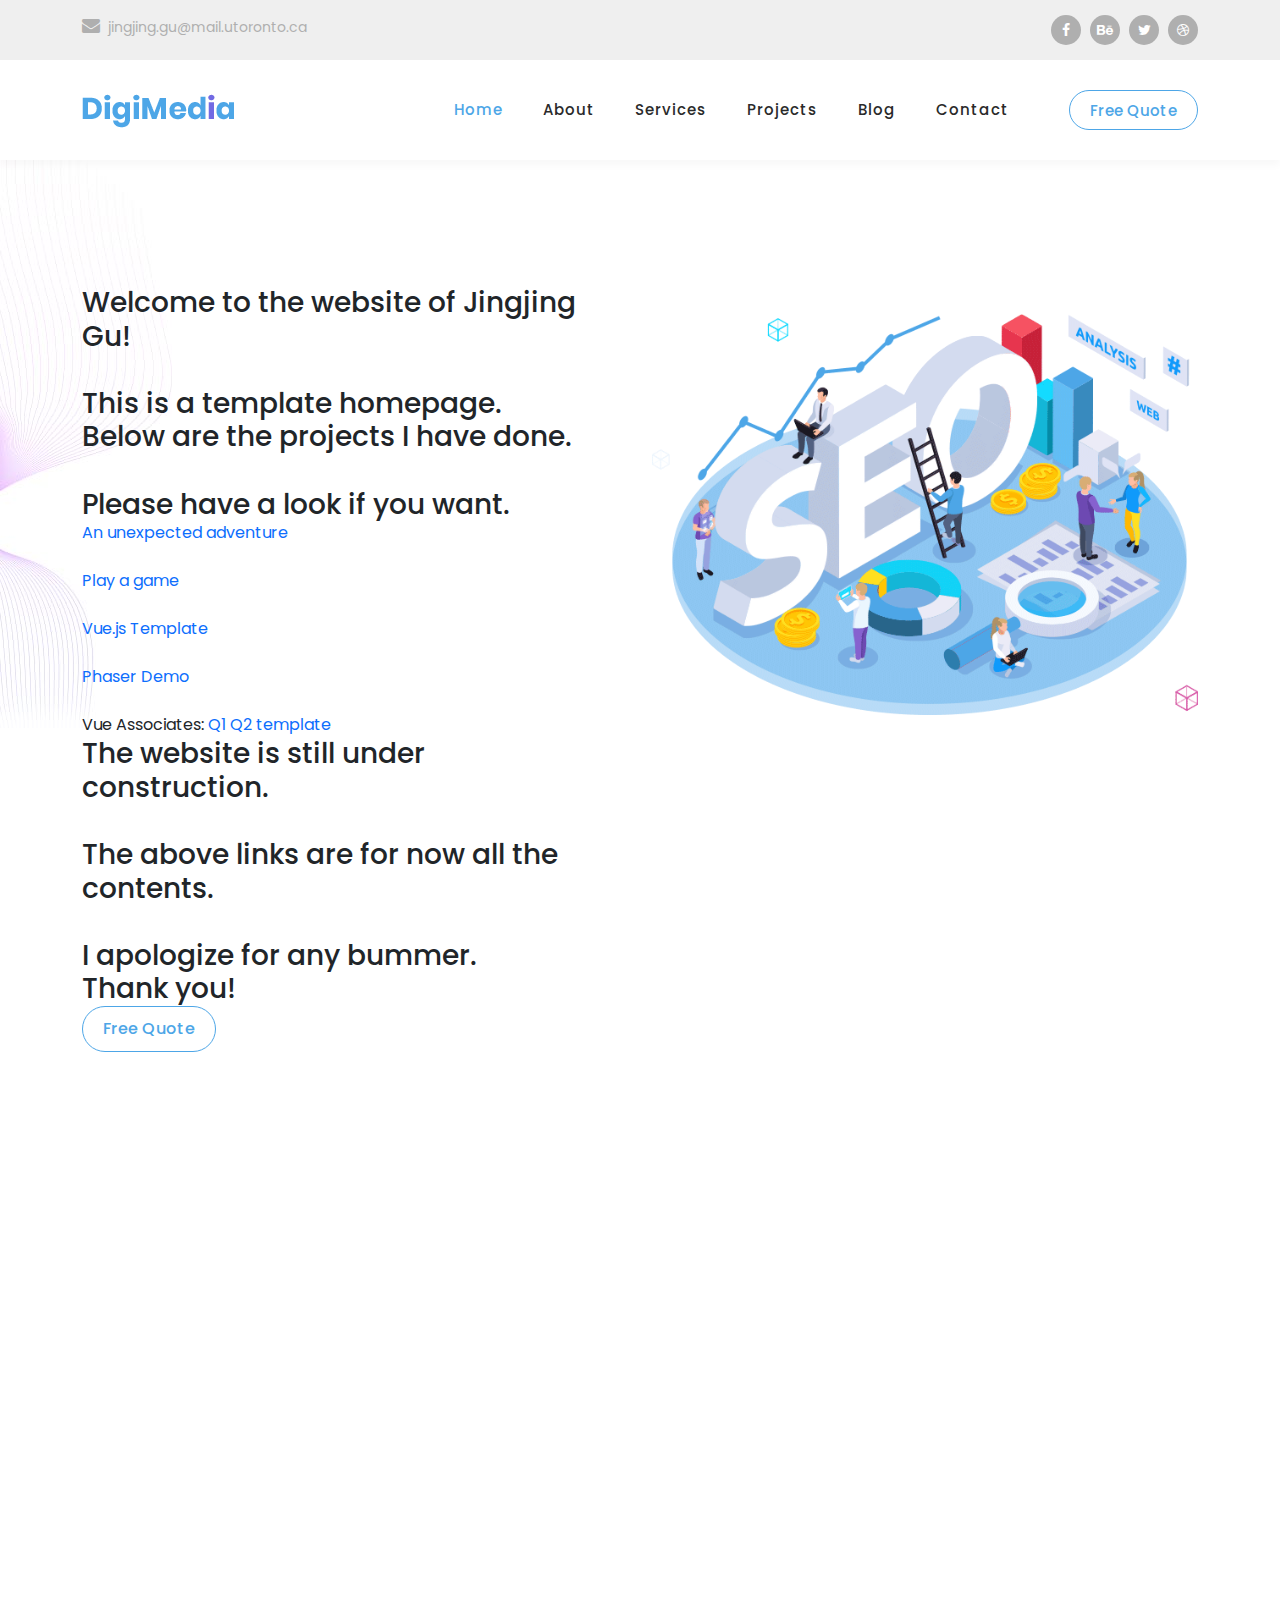
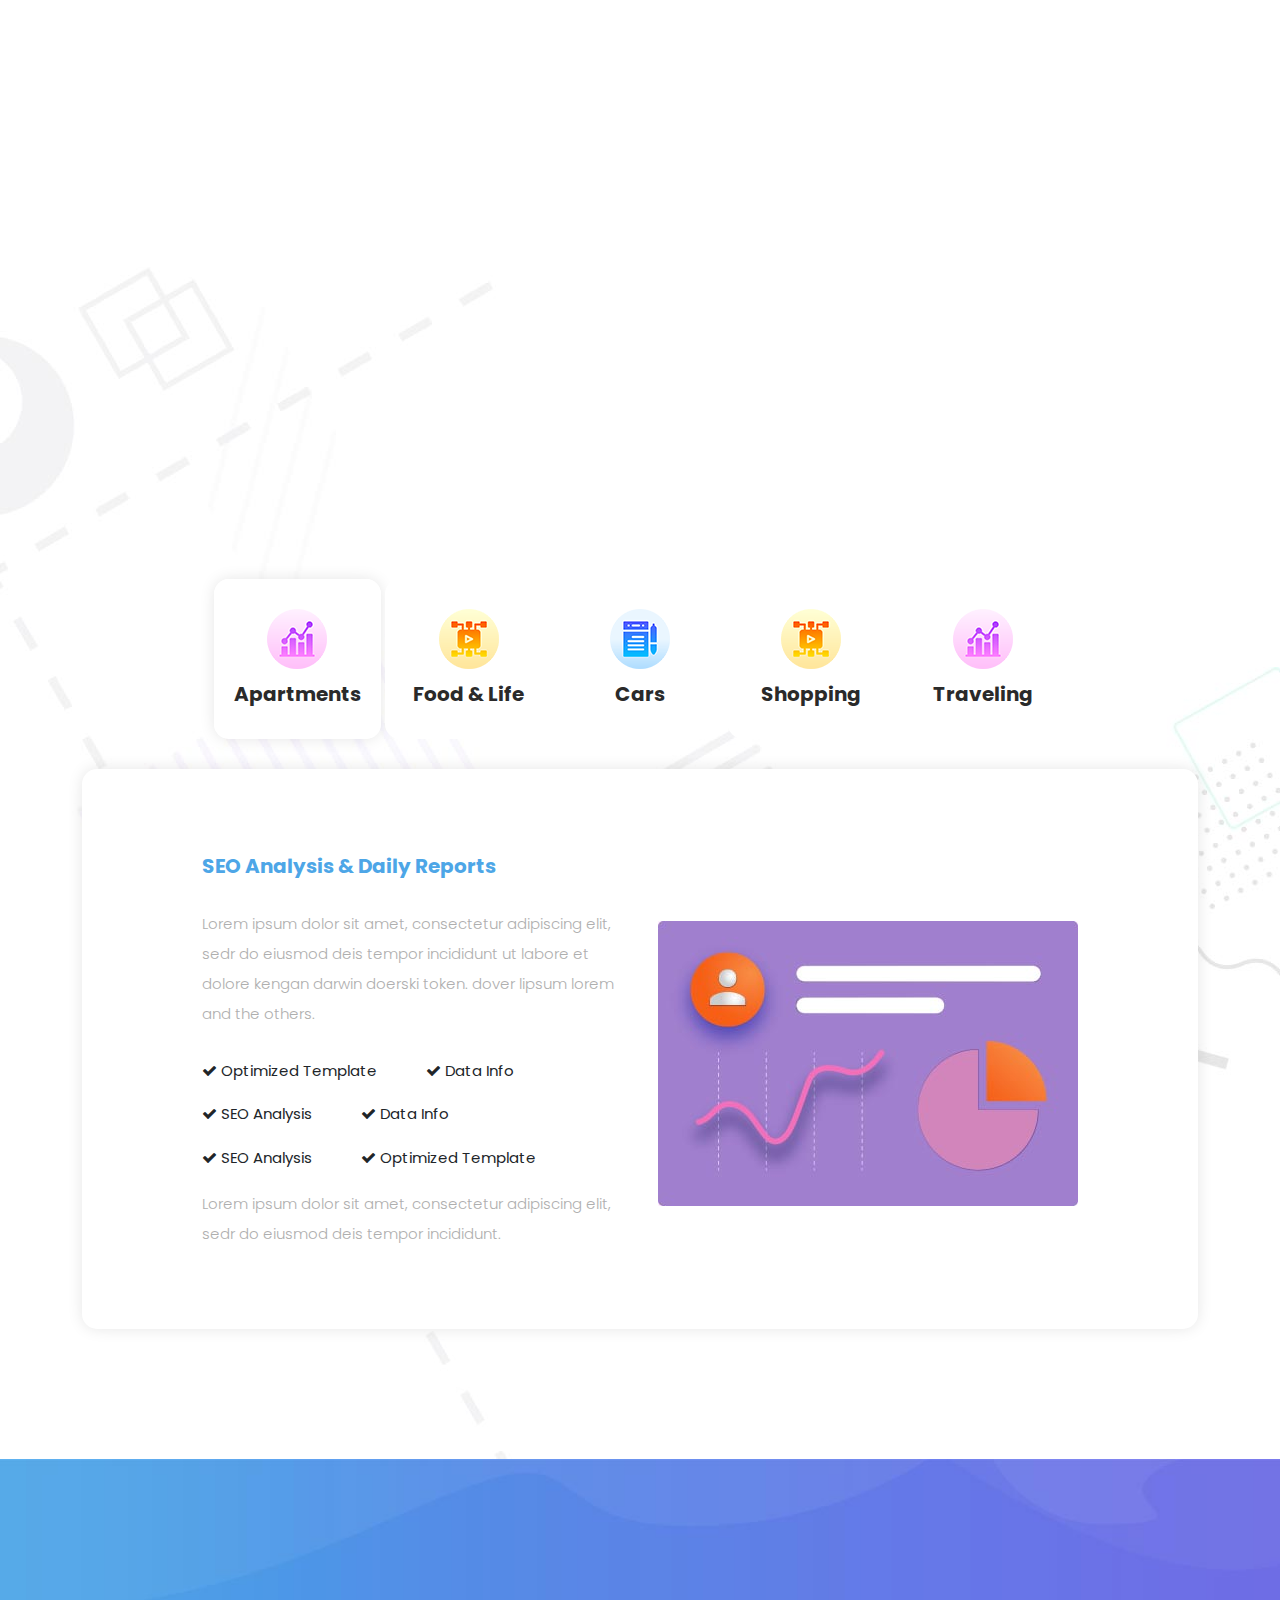
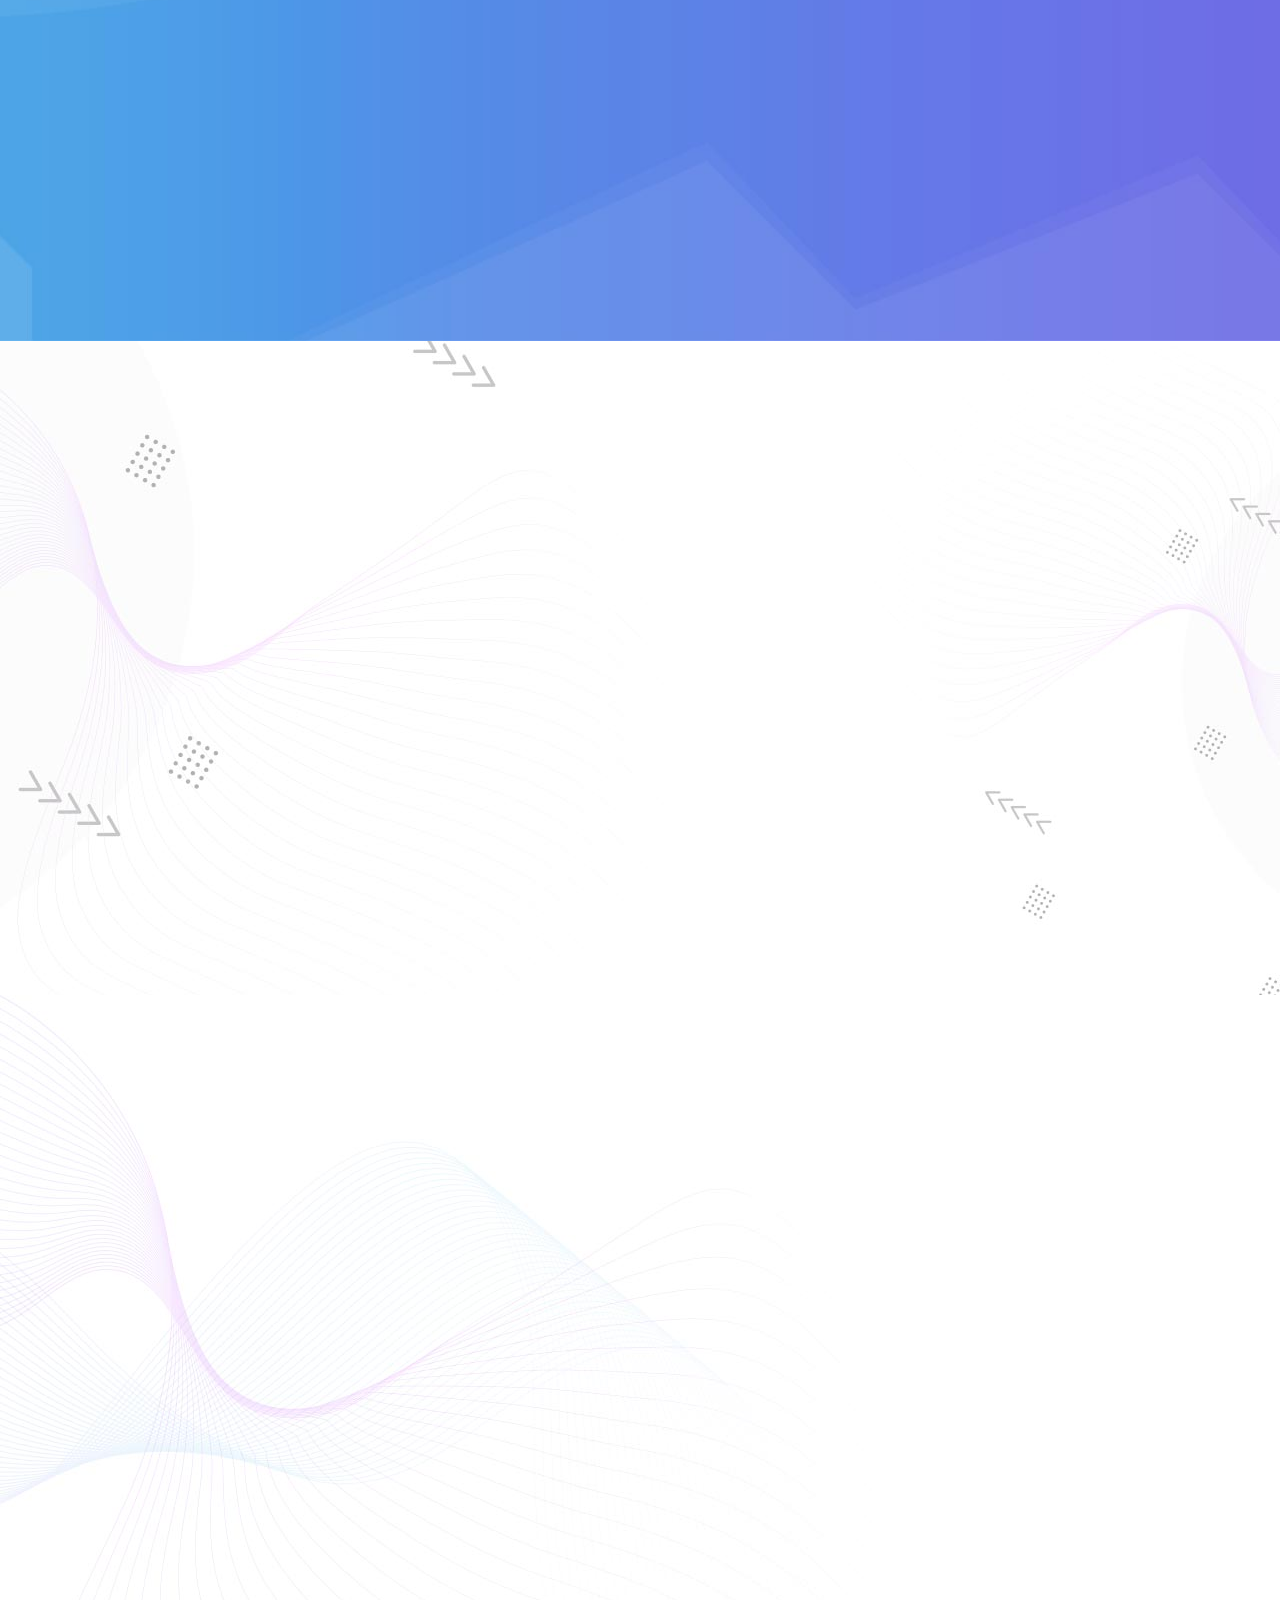
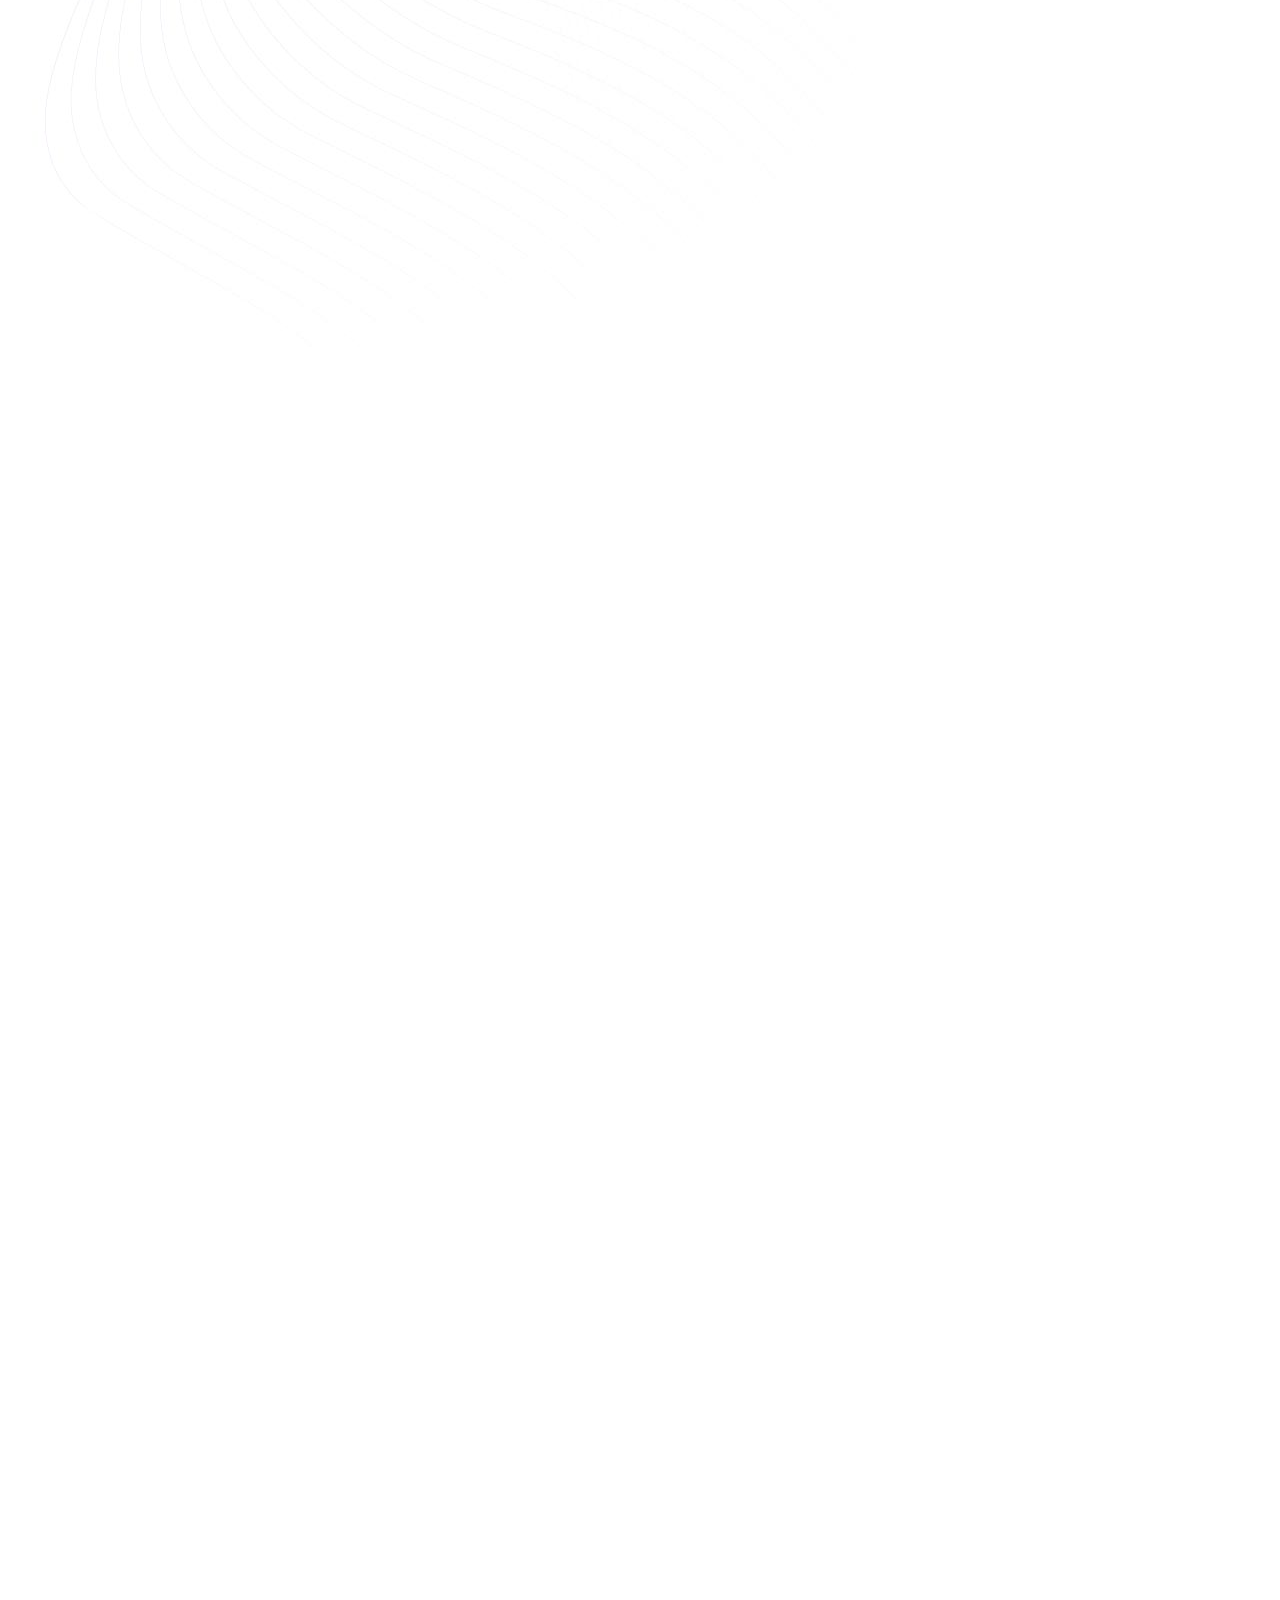
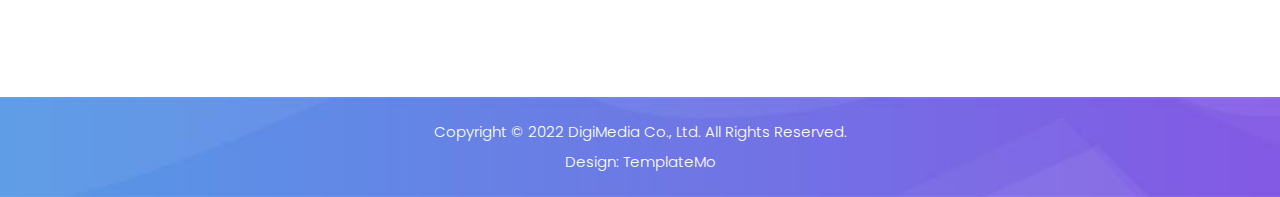
<file: index.html>
<!DOCTYPE html>
<html lang="en">

  <head>

    <meta charset="UTF-8">
    <meta name="viewport" content="width=device-width, initial-scale=1, shrink-to-fit=no">
    <meta name="description" content="">
    <meta name="author" content="">
    <link rel="preconnect" href="https://fonts.googleapis.com">
    <link rel="preconnect" href="https://fonts.gstatic.com" crossorigin>
    <link href="https://fonts.googleapis.com/css2?family=Poppins:wght@100;200;300;400;500;600;700;800;900&display=swap" rel="stylesheet">

    <title>Welcome to the website of Jingjing Gu!</title>

    <!-- Bootstrap core CSS -->
    <link href="vendor/bootstrap/css/bootstrap.min.css" rel="stylesheet">


    <!-- Additional CSS Files -->
    <link rel="stylesheet" href="assets/css/fontawesome.css">
    <link rel="stylesheet" href="assets/css/templatemo-digimedia-v3.css">
    <link rel="stylesheet" href="assets/css/animated.css">
    <link rel="stylesheet" href="assets/css/owl.css">
<!--

TemplateMo 568 DigiMedia

https://templatemo.com/tm-568-digimedia

-->
  </head>

<body>

  <!-- ***** Preloader Start ***** -->
  <div id="js-preloader" class="js-preloader">
    <div class="preloader-inner">
      <span class="dot"></span>
      <div class="dots">
        <span></span>
        <span></span>
        <span></span>
      </div>
    </div>
  </div>
  <!-- ***** Preloader End ***** -->

  <!-- Pre-header Starts -->
  <div class="pre-header">
    <div class="container">
      <div class="row">
        <div class="col-lg-8 col-sm-8 col-7">
          <ul class="info">
            <li><a href="#"><i class="fa fa-envelope"></i>jingjing.gu@mail.utoronto.ca</a></li>
            <!--<li><a href="#"><i class="fa fa-phone"></i>010-020-0340</a></li>-->
          </ul>
        </div>
        <div class="col-lg-4 col-sm-4 col-5">
          <ul class="social-media">
            <li><a href="#"><i class="fa fa-facebook"></i></a></li>
            <li><a href="#"><i class="fa fa-behance"></i></a></li>
            <li><a href="#"><i class="fa fa-twitter"></i></a></li>
            <li><a href="#"><i class="fa fa-dribbble"></i></a></li>
          </ul>
        </div>
      </div>
    </div>
  </div>
  <!-- Pre-header End -->

  <!-- ***** Header Area Start ***** -->
  <header class="header-area header-sticky wow slideInDown" data-wow-duration="0.75s" data-wow-delay="0s">
    <div class="container">
      <div class="row">
        <div class="col-12">
          <nav class="main-nav">
            <!-- ***** Logo Start ***** -->
            <a href="index.html" class="logo">
              <img src="assets/images/logo-v3.png" alt="">
            </a>
            <!-- ***** Logo End ***** -->
            <!-- ***** Menu Start ***** -->
            <ul class="nav">
			<!--<li class="scroll-to-section"><a href="#top" class="active">Home</a></li>
              <li class="scroll-to-section"><a href="#about">About</a></li>
              <li class="scroll-to-section"><a href="#services">Services</a></li>
              <li class="scroll-to-section"><a href="#portfolio">Projects</a></li>
              <li class="scroll-to-section"><a href="#blog">Blog</a></li>
              <li class="scroll-to-section"><a href="#contact">Contact</a></li> 
              <li class="scroll-to-section"><div class="border-first-button"><a href="#contact">Free Quote</a></div></li> -->
              <li class="scroll-to-section"><a href="#" class="active">Home</a></li>
              <li class="scroll-to-section"><a href="#">About</a></li>
              <li class="scroll-to-section"><a href="#">Services</a></li>
              <li class="scroll-to-section"><a href="#">Projects</a></li>
              <li class="scroll-to-section"><a href="#">Blog</a></li>
              <li class="scroll-to-section"><a href="#">Contact</a></li> 
              <li class="scroll-to-section"><div class="border-first-button"><a href="#">Free Quote</a></div></li> 
            </ul>        
            <a class='menu-trigger'>
                <span>Menu</span>
            </a>
            <!-- ***** Menu End ***** -->
          </nav>
        </div>
      </div>
    </div>
  </header>
  <!-- ***** Header Area End ***** -->

  <div class="main-banner wow fadeIn" id="top" data-wow-duration="1s" data-wow-delay="0.5s">
    <div class="container">
      <div class="row">
        <div class="col-lg-12">
          <div class="row">
            <div class="col-lg-6 align-self-center">
              <div class="left-content show-up header-text wow fadeInLeft" data-wow-duration="1s" data-wow-delay="1s">
                <div class="row">
                  <div class="col-lg-12">
					<!--
                    <h6>Digital Media Agency</h6>
                    <h2>We Boost Your Website Traffic</h2>
                    <p>This template is brought to you by TemplateMo website. Feel free to use this for a commercial purpose. You are not allowed to redistribute the template ZIP file on any other template website. Thank you.</p>
					-->
					<h3> Welcome to the website of Jingjing Gu!<br><br> This is a template homepage. </h3>
					<h3> Below are the projects I have done. <br><br>Please have a look if you want. </h3>
					<a href="teaser.html"> An unexpected adventure </a> <br><br>
					<a href="game.html"> Play a game </a> <br><br>
					<a href="assessment.html"> Vue.js Template </a> <br><br>
					<a href="phaser_demo.html"> Phaser Demo</a>
					<br><br> Vue Associates:  <a href="Q1.html">Q1    </a><a href="Q2.html">Q2    </a><a href="template.html">template </a>
					<h3> The website is still under construction. <br><br>The above links are for now all the contents. <br><br>I apologize for any bummer.</h3>
					<h3> Thank you! </h3>
				  </div>
                  <div class="col-lg-12">
                    <div class="border-first-button scroll-to-section">
                      <!--<a href="#contact">Free Quote</a>-->
					  <a href="#">Free Quote</a>
                    </div>
                  </div>
                </div>
              </div>
            </div>
            <div class="col-lg-6">
              <div class="right-image wow fadeInRight" data-wow-duration="1s" data-wow-delay="0.5s">
                <img src="assets/images/slider-dec-v3.png" alt="">
              </div>
            </div>
          </div>
        </div>
      </div>
    </div>
  </div>

  <div id="about" class="about section">
    <div class="container">
      <div class="row">
        <div class="col-lg-12">
          <div class="row">
            <div class="col-lg-6">
              <div class="about-left-image  wow fadeInLeft" data-wow-duration="1s" data-wow-delay="0.5s">
                <img src="assets/images/about-dec-v3.png" alt="">
              </div>
            </div>
            <div class="col-lg-6 align-self-center  wow fadeInRight" data-wow-duration="1s" data-wow-delay="0.5s">
              <div class="about-right-content">
                <div class="section-heading">
                  <h6>About Us</h6>
                  <h4>Who is DigiMedia <em>Agency</em></h4>
                  <div class="line-dec"></div>
                </div>
                <!--<p>We hope this DigiMedia template is useful for your work. You can use this template for any purpose. You may <a rel="nofollow" href="http://paypal.me/templatemo" target="_blank">contribute a little amount</a> via PayPal to <a href="https://templatemo.com/contact" target="_blank">support TemplateMo</a> in creating new templates regularly.</p>
                !-->
				<a href="teaser.html"> An unexpected adventure </a> <br><br>
				<a href="game.html"> Play a game </a> <br><br>
				<a href="assessment.html"> Vue.js Template </a> <br><br>
				<a href="phaser_demo.html"> Phaser Demo</a>

				<div class="row">
                  <div class="col-lg-4 col-sm-4">
                    <div class="skill-item first-skill-item wow fadeIn" data-wow-duration="1s" data-wow-delay="0s">
                      <div class="progress" data-percentage="90">
                        <span class="progress-left">
                          <span class="progress-bar"></span>
                        </span>
                        <span class="progress-right">
                          <span class="progress-bar"></span>
                        </span>
                        <div class="progress-value">
                          <div>
                            90%<br>
                            <span>Coding</span>
                          </div>
                        </div>
                      </div>
                    </div>
                  </div>
                  <div class="col-lg-4 col-sm-4">
                    <div class="skill-item second-skill-item wow fadeIn" data-wow-duration="1s" data-wow-delay="0s">
                      <div class="progress" data-percentage="80">
                        <span class="progress-left">
                          <span class="progress-bar"></span>
                        </span>
                        <span class="progress-right">
                          <span class="progress-bar"></span>
                        </span>
                        <div class="progress-value">
                          <div>
                            80%<br>
                            <span>Photoshop</span>
                          </div>
                        </div>
                      </div>
                    </div>
                  </div>
                  <div class="col-lg-4 col-sm-4">
                    <div class="skill-item third-skill-item wow fadeIn" data-wow-duration="1s" data-wow-delay="0s">
                      <div class="progress" data-percentage="80">
                        <span class="progress-left">
                          <span class="progress-bar"></span>
                        </span>
                        <span class="progress-right">
                          <span class="progress-bar"></span>
                        </span>
                        <div class="progress-value">
                          <div>
                            80%<br>
                            <span>Animation</span>
                          </div>
                        </div>
                      </div>
                    </div>
                  </div>
                </div> 
              </div>
            </div>
          </div>
        </div>
      </div>
    </div>
  </div>

  <div id="services" class="services section">
    <div class="container">
      <div class="row">
        <div class="col-lg-12">
          <div class="section-heading  wow fadeInDown" data-wow-duration="1s" data-wow-delay="0.5s">
            <h6>Our Services</h6>
            <h4>What Our Agency <em>Provides</em></h4>
            <div class="line-dec"></div>
          </div>
        </div>
        <div class="col-lg-12">
          <div class="naccs">
            <div class="grid">
              <div class="row">
                <div class="col-lg-12">
                  <div class="menu">
                    <div class="first-thumb active">
                      <div class="thumb">
                        <span class="icon"><img src="assets/images/service-icon-01.png" alt=""></span>
                        Apartments
                      </div>
                    </div>
                    <div>
                      <div class="thumb">                 
                        <span class="icon"><img src="assets/images/service-icon-02.png" alt=""></span>
                        Food &amp; Life
                      </div>
                    </div>
                    <div>
                      <div class="thumb">                 
                        <span class="icon"><img src="assets/images/service-icon-03.png" alt=""></span>
                        Cars
                      </div>
                    </div>
                    <div>
                      <div class="thumb">                 
                        <span class="icon"><img src="assets/images/service-icon-04.png" alt=""></span>
                        Shopping
                      </div>
                    </div>
                    <div class="last-thumb">
                      <div class="thumb">                 
                        <span class="icon"><img src="assets/images/service-icon-01.png" alt=""></span>
                        Traveling
                      </div>
                    </div>
                  </div>
                </div> 
                <div class="col-lg-12">
                  <ul class="nacc">
                    <li class="active">
                      <div>
                        <div class="thumb">
                          <div class="row">
                            <div class="col-lg-6 align-self-center">
                              <div class="left-text">
                                <h4>SEO Analysis &amp; Daily Reports</h4>
                                <p>Lorem ipsum dolor sit amet, consectetur adipiscing elit, sedr do eiusmod deis tempor incididunt ut labore et dolore kengan darwin doerski token.
                                  dover lipsum lorem and the others.</p>
                                <div class="ticks-list"><span><i class="fa fa-check"></i> Optimized Template</span> <span><i class="fa fa-check"></i> Data Info</span> <span><i class="fa fa-check"></i> SEO Analysis</span>
                                  <span><i class="fa fa-check"></i> Data Info</span> <span><i class="fa fa-check"></i> SEO Analysis</span> <span><i class="fa fa-check"></i> Optimized Template</span></div>
                                <p>Lorem ipsum dolor sit amet, consectetur adipiscing elit, sedr do eiusmod deis tempor incididunt.</p>
                              </div>
                            </div>
                            <div class="col-lg-6 align-self-center">
                              <div class="right-image">
                                <img src="assets/images/services-image.jpg" alt="">
                              </div>
                            </div>
                          </div>
                        </div>
                      </div>
                    </li>
                    <li>
                      <div>
                        <div class="thumb">
                          <div class="row">
                            <div class="col-lg-6 align-self-center">
                              <div class="left-text">
                                <h4>Healthy Food &amp; Life</h4>
                                <p>Lorem ipsum dolor sit amet, consectetur adipiscing elit, sedr do eiusmod deis tempor incididunt ut labore et dolore kengan darwin doerski token.
                                  dover lipsum lorem and the others.</p>
                                <div class="ticks-list"><span><i class="fa fa-check"></i> Optimized Template</span> <span><i class="fa fa-check"></i> Data Info</span> <span><i class="fa fa-check"></i> SEO Analysis</span>
                                  <span><i class="fa fa-check"></i> Data Info</span> <span><i class="fa fa-check"></i> SEO Analysis</span> <span><i class="fa fa-check"></i> Optimized Template</span></div>
                                <p>Lorem ipsum dolor sit amet, consectetur adipiscing elit, sedr do eiusmod deis tempor incididunt.</p>
                              </div>
                            </div>
                            <div class="col-lg-6 align-self-center">
                              <div class="right-image">
                                <img src="assets/images/services-image-02.jpg" alt="">
                              </div>
                            </div>
                          </div>
                        </div>
                      </div>
                    </li>
                    <li>
                      <div>
                        <div class="thumb">
                          <div class="row">
                            <div class="col-lg-6 align-self-center">
                              <div class="left-text">
                                <h4>Car Re-search &amp; Transport</h4>
                                <p>Lorem ipsum dolor sit amet, consectetur adipiscing elit, sedr do eiusmod deis tempor incididunt ut labore et dolore kengan darwin doerski token.
                                  dover lipsum lorem and the others.</p>
                                <div class="ticks-list"><span><i class="fa fa-check"></i> Optimized Template</span> <span><i class="fa fa-check"></i> Data Info</span> <span><i class="fa fa-check"></i> SEO Analysis</span>
                                  <span><i class="fa fa-check"></i> Data Info</span> <span><i class="fa fa-check"></i> SEO Analysis</span> <span><i class="fa fa-check"></i> Optimized Template</span></div>
                                <p>Lorem ipsum dolor sit amet, consectetur adipiscing elit, sedr do eiusmod deis tempor incididunt.</p>
                              </div>
                            </div>
                            <div class="col-lg-6 align-self-center">
                              <div class="right-image">
                                <img src="assets/images/services-image-03.jpg" alt="">
                              </div>
                            </div>
                          </div>
                        </div>
                      </div>
                    </li>
                    <li>
                      <div>
                        <div class="thumb">
                          <div class="row">
                            <div class="col-lg-6 align-self-center">
                              <div class="left-text">
                                <h4>Online Shopping &amp; Tracking ID</h4>
                                <p>Lorem ipsum dolor sit amet, consectetur adipiscing elit, sedr do eiusmod deis tempor incididunt ut labore et dolore kengan darwin doerski token.
                                  dover lipsum lorem and the others.</p>
                                <div class="ticks-list"><span><i class="fa fa-check"></i> Optimized Template</span> <span><i class="fa fa-check"></i> Data Info</span> <span><i class="fa fa-check"></i> SEO Analysis</span>
                                  <span><i class="fa fa-check"></i> Data Info</span> <span><i class="fa fa-check"></i> SEO Analysis</span> <span><i class="fa fa-check"></i> Optimized Template</span></div>
                                <p>Lorem ipsum dolor sit amet, consectetur adipiscing elit, sedr do eiusmod deis tempor incididunt.</p>
                              </div>
                            </div>
                            <div class="col-lg-6 align-self-center">
                              <div class="right-image">
                                <img src="assets/images/services-image-04.jpg" alt="">
                              </div>
                            </div>
                          </div>
                        </div>
                      </div>
                    </li>
                    <li>
                      <div>
                        <div class="thumb">
                          <div class="row">
                            <div class="col-lg-6 align-self-center">
                              <div class="left-text">
                                <h4>Enjoy &amp; Travel</h4>
                                <p>Lorem ipsum dolor sit amet, consectetur adipiscing elit, sedr do eiusmod deis tempor incididunt ut labore et dolore kengan darwin doerski token.
                                  dover lipsum lorem and the others.</p>
                                <div class="ticks-list"><span><i class="fa fa-check"></i> Optimized Template</span> <span><i class="fa fa-check"></i> Data Info</span> <span><i class="fa fa-check"></i> SEO Analysis</span>
                                  <span><i class="fa fa-check"></i> Data Info</span> <span><i class="fa fa-check"></i> SEO Analysis</span> <span><i class="fa fa-check"></i> Optimized Template</span></div>
                                <p>Lorem ipsum dolor sit amet, consectetur adipiscing elit, sedr do eiusmod deis tempor incididunt.</p>
                              </div>
                            </div>
                            <div class="col-lg-6 align-self-center">
                              <div class="right-image">
                                <img src="assets/images/services-image.jpg" alt="">
                              </div>
                            </div>
                          </div>
                        </div>
                      </div>
                    </li>
                  </ul>
                </div>          
              </div>
            </div>
          </div>
        </div>
      </div>
    </div>
  </div>

  
  <div id="free-quote" class="free-quote">
    <div class="container">
      <div class="row">
        <div class="col-lg-4 offset-lg-4">
          <div class="section-heading  wow fadeIn" data-wow-duration="1s" data-wow-delay="0.3s">
            <h6>Get Your Free Quote</h6>
            <h4>Grow With Us Now</h4>
            <div class="line-dec"></div>
          </div>
        </div>
        <div class="col-lg-8 offset-lg-2  wow fadeIn" data-wow-duration="1s" data-wow-delay="0.8s">
          <form id="search" action="#" method="GET">
            <div class="row">
              <div class="col-lg-4 col-sm-4">
                <fieldset>
                  <input type="web" name="web" class="website" placeholder="Your website URL..." autocomplete="on" required>
                </fieldset>
              </div>
              <div class="col-lg-4 col-sm-4">
                <fieldset>
                  <input type="address" name="address" class="email" placeholder="Email Address..." autocomplete="on" required>
                </fieldset>
              </div>
              <div class="col-lg-4 col-sm-4">
                <fieldset>
                  <button type="submit" class="main-button">Get Quote Now</button>
                </fieldset>
              </div>
            </div>
          </form>
        </div>
      </div>
    </div>
  </div>


  <div id="portfolio" class="our-portfolio section">
    <div class="container">
      <div class="row">
        <div class="col-lg-5">
          <div class="section-heading wow fadeInLeft" data-wow-duration="1s" data-wow-delay="0.3s">
            <h6>Our Portofolio</h6>
            <h4>See Our Recent <em>Projects</em></h4>
            <div class="line-dec"></div>
          </div>
        </div>
      </div>
    </div>
    <div class="container-fluid wow fadeIn" data-wow-duration="1s" data-wow-delay="0.7s">
      <div class="row">
        <div class="col-lg-12">
          <div class="loop owl-carousel">
            <div class="item">
              <a href="#">
                <div class="portfolio-item">
                <div class="thumb">
                  <img src="assets/images/portfolio-01.jpg" alt="">
                </div>
                <div class="down-content">
                  <h4>Website Builder</h4>
                  <span>Marketing</span>
                </div>
              </div>
              </a>  
            </div>
            <div class="item">
              <a href="#">
                <div class="portfolio-item">
                <div class="thumb">
                  <img src="assets/images/portfolio-01.jpg" alt="">
                </div>
                <div class="down-content">
                  <h4>Website Builder</h4>
                  <span>Marketing</span>
                </div>
              </div>
              </a>  
            </div>
            <div class="item">
              <a href="#">
                <div class="portfolio-item">
                <div class="thumb">
                  <img src="assets/images/portfolio-02.jpg" alt="">
                </div>
                <div class="down-content">
                  <h4>Website Builder</h4>
                  <span>Marketing</span>
                </div>
              </div>
              </a>  
            </div>
            <div class="item">
              <a href="#">
                <div class="portfolio-item">
                <div class="thumb">
                  <img src="assets/images/portfolio-03.jpg" alt="">
                </div>
                <div class="down-content">
                  <h4>Website Builder</h4>
                  <span>Marketing</span>
                </div>
              </div>
              </a>  
            </div>
            <div class="item">
              <a href="#">
                <div class="portfolio-item">
                <div class="thumb">
                  <img src="assets/images/portfolio-04.jpg" alt="">
                </div>
                <div class="down-content">
                  <h4>Website Builder</h4>
                  <span>Marketing</span>
                </div>
              </div>
              </a>  
            </div>
          </div>
        </div>
      </div>
    </div>
  </div>
  
  <div id="blog" class="blog">
    <div class="container">
      <div class="row">
        <div class="col-lg-4 offset-lg-4  wow fadeInDown" data-wow-duration="1s" data-wow-delay="0.3s">
          <div class="section-heading">
            <h6>Recent News</h6>
            <h4>Check Our Blog <em>Posts</em></h4>
            <div class="line-dec"></div>
          </div>
        </div>
        <div class="col-lg-6 show-up wow fadeInUp" data-wow-duration="1s" data-wow-delay="0.3s">
          <div class="blog-post">
            <div class="thumb">
              <a href="#"><img src="assets/images/blog-post-01.jpg" alt=""></a>
            </div>
            <div class="down-content">
              <span class="category">SEO Analysis</span>
              <span class="date">03 August 2021</span>
              <a href="#"><h4>Lorem Ipsum Dolor Sit Amet, Consectetur Adelore
                Eiusmod Tempor Incididunt</h4></a>
              <p>Lorem ipsum dolor sit amet, consectetur adipiscing elit, sed doers itii eiumod deis tempor incididunt ut labore.</p>
              <span class="author"><img src="assets/images/author-post.jpg" alt="">By: Andrea Mentuzi</span>
              <div class="border-first-button"><a href="#">Discover More</a></div>
            </div>
          </div>
        </div>
        <div class="col-lg-6 wow fadeInUp" data-wow-duration="1s" data-wow-delay="0.3s">
          <div class="blog-posts">
            <div class="row">
              <div class="col-lg-12">
                <div class="post-item">
                  <div class="thumb">
                    <a href="#"><img src="assets/images/blog-post-02.jpg" alt=""></a>
                  </div>
                  <div class="right-content">
                    <span class="category">SEO Analysis</span>
                    <span class="date">24 September 2021</span>
                    <a href="#"><h4>Lorem Ipsum Dolor Sit Amei Eiusmod Tempor</h4></a>
                    <p>Lorem ipsum dolor sit amet, cocteturi adipiscing eliterski.</p>
                  </div>
                </div>
              </div>
              <div class="col-lg-12">
                <div class="post-item">
                  <div class="thumb">
                    <a href="#"><img src="assets/images/blog-post-03.jpg" alt=""></a>
                  </div>
                  <div class="right-content">
                    <span class="category">SEO Analysis</span>
                    <span class="date">24 September 2021</span>
                    <a href="#"><h4>Lorem Ipsum Dolor Sit Amei Eiusmod Tempor</h4></a>
                    <p>Lorem ipsum dolor sit amet, cocteturi adipiscing eliterski.</p>
                  </div>
                </div>
              </div>
              <div class="col-lg-12">
                <div class="post-item last-post-item">
                  <div class="thumb">
                    <a href="#"><img src="assets/images/blog-post-04.jpg" alt=""></a>
                  </div>
                  <div class="right-content">
                    <span class="category">SEO Analysis</span>
                    <span class="date">24 September 2021</span>
                    <a href="#"><h4>Lorem Ipsum Dolor Sit Amei Eiusmod Tempor</h4></a>
                    <p>Lorem ipsum dolor sit amet, cocteturi adipiscing eliterski.</p>
                  </div>
                </div>
              </div>
            </div>
          </div>
        </div>
      </div>
    </div>
  </div>  

  <div id="contact" class="contact-us section">
    <div class="container">
      <div class="row">
        <div class="col-lg-6 offset-lg-3">
          <div class="section-heading wow fadeIn" data-wow-duration="1s" data-wow-delay="0.5s">
            <h6>Contact Us</h6>
            <h4>Get In Touch With Us <em>Now</em></h4>
            <div class="line-dec"></div>
          </div>
        </div>
        <div class="col-lg-12 wow fadeInUp" data-wow-duration="0.5s" data-wow-delay="0.25s">
          <form id="contact" action="" method="post">
            <div class="row">
              <div class="col-lg-12">
                <div class="contact-dec">
                  <img src="assets/images/contact-dec-v3.png" alt="">
                </div>
              </div>
              <div class="col-lg-5">
                <div id="map">
                  <iframe src="https://maps.google.com/maps?q=Av.+L%C3%BAcio+Costa,+Rio+de+Janeiro+-+RJ,+Brazil&t=&z=13&ie=UTF8&iwloc=&output=embed" width="100%" height="636px" frameborder="0" style="border:0" allowfullscreen></iframe>
                </div>
              </div>
              <div class="col-lg-7">
                <div class="fill-form">
                  <div class="row">
                    <div class="col-lg-4">
                      <div class="info-post">
                        <div class="icon">
                          <img src="assets/images/phone-icon.png" alt="">
                          <a href="#">010-020-0340</a>
                        </div>
                      </div>
                    </div>
                    <div class="col-lg-4">
                      <div class="info-post">
                        <div class="icon">
                          <img src="assets/images/email-icon.png" alt="">
                          <a href="#">our@email.com</a>
                        </div>
                      </div>
                    </div>
                    <div class="col-lg-4">
                      <div class="info-post">
                        <div class="icon">
                          <img src="assets/images/location-icon.png" alt="">
                          <a href="#">123 Rio de Janeiro</a>
                        </div>
                      </div>
                    </div>
                    <div class="col-lg-6">
                      <fieldset>
                        <input type="name" name="name" id="name" placeholder="Name" autocomplete="on" required>
                      </fieldset>
                      <fieldset>
                        <input type="text" name="email" id="email" pattern="[^ @]*@[^ @]*" placeholder="Your Email" required="">
                      </fieldset>
                      <fieldset>
                        <input type="subject" name="subject" id="subject" placeholder="Subject" autocomplete="on">
                      </fieldset>
                    </div>
                    <div class="col-lg-6">
                      <fieldset>
                        <textarea name="message" type="text" class="form-control" id="message" placeholder="Message" required=""></textarea>  
                      </fieldset>
                    </div>
                    <div class="col-lg-12">
                      <fieldset>
                        <button type="submit" id="form-submit" class="main-button ">Send Message Now</button>
                      </fieldset>
                    </div>
                  </div>
                </div>
              </div>
            </div>
          </form>
        </div>
      </div>
    </div>
  </div>

  <footer>
    <div class="container">
      <div class="row">
        <div class="col-lg-12">
          <p>Copyright © 2022 DigiMedia Co., Ltd. All Rights Reserved. 
          <br>Design: <a href="https://templatemo.com" target="_parent" title="free css templates">TemplateMo</a></p>
        </div>
      </div>
    </div>
  </footer>


  <!-- Scripts -->
  <script src="vendor/jquery/jquery.min.js"></script>
  <script src="vendor/bootstrap/js/bootstrap.bundle.min.js"></script>
  <script src="assets/js/owl-carousel.js"></script>
  <script src="assets/js/animation.js"></script>
  <script src="assets/js/imagesloaded.js"></script>
  <script src="assets/js/custom.js"></script>

</body>
</html>
</file>
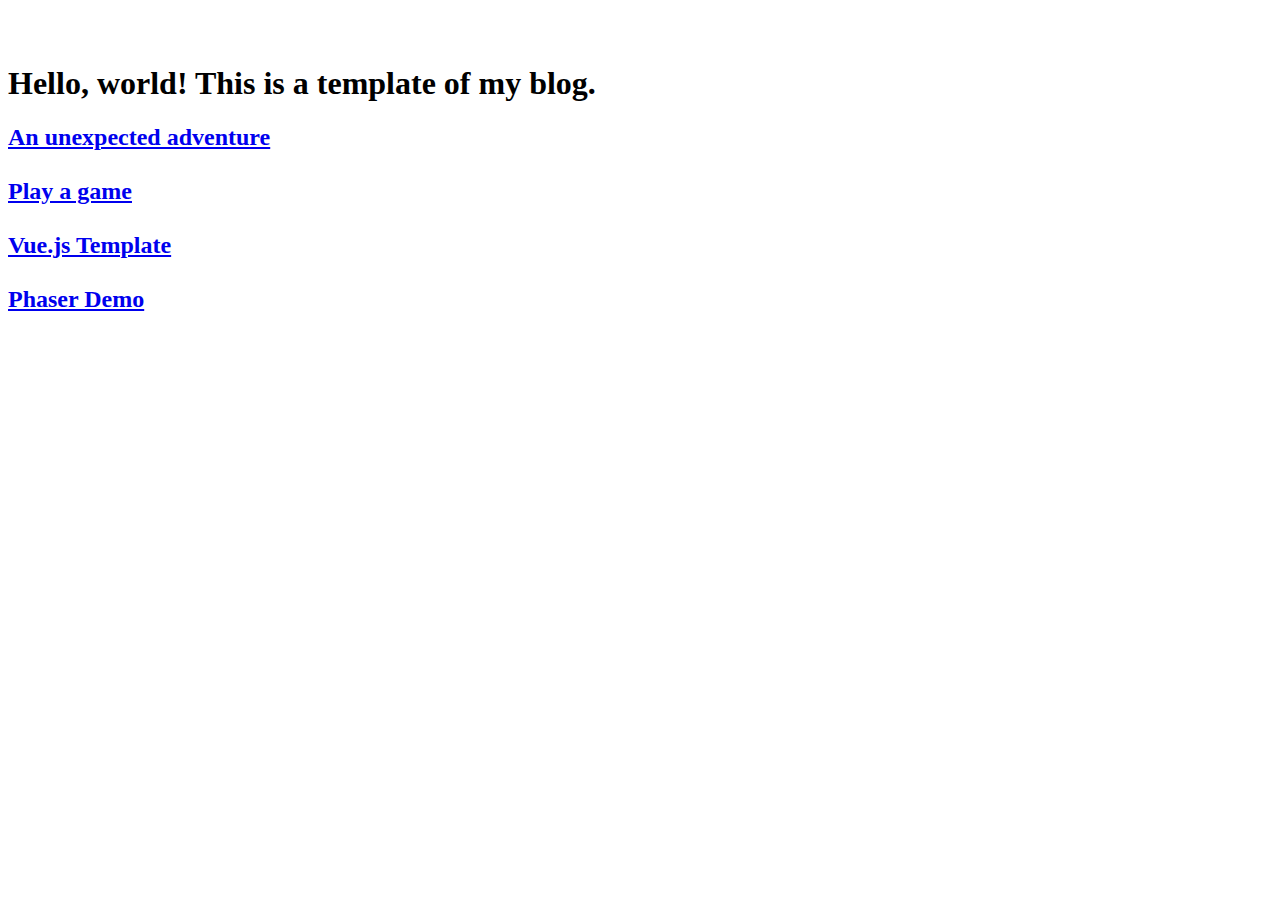
<file: index_text.html>
<html>

<head>

</head>

<body>

<br>
<br>
<h1>
Hello, world! This is a template of my blog.
</h1>
<h2>
<a href="teaser.html"> An unexpected adventure </a> <br><br>
<a href="game.html"> Play a game </a> <br><br>
<a href="assessment.html"> Vue.js Template </a> <br><br>
<a href="phaser_demo.html"> Phaser Demo</a>

</h2>


<br>


</body>

</html>
</file>
<file: assets/css/templatemo-digimedia-v3.css>
/*

TemplateMo 568 DigiMedia

https://templatemo.com/tm-568-digimedia

*/

/* ---------------------------------------------
Table of contents
------------------------------------------------
01. font & reset css
02. reset
03. global styles
04. header
05. banner
06. features
07. testimonials
08. contact
09. footer
10. preloader
11. search
12. portfolio

--------------------------------------------- */
/* 
---------------------------------------------
font & reset css
--------------------------------------------- 
*/
/* 
---------------------------------------------
reset
--------------------------------------------- 
*/
html, body, div, span, applet, object, iframe, h1, h2, h3, h4, h5, h6, p, blockquote, div
pre, a, abbr, acronym, address, big, cite, code, del, dfn, em, font, img, ins, kbd, q,
s, samp, small, strike, strong, sub, sup, tt, var, b, u, i, center, dl, dt, dd, ol, ul, li,
figure, header, nav, section, article, aside, footer, figcaption {
  margin: 0;
  padding: 0;
  border: 0;
  outline: 0;
}

/* clear fix */
.grid:after {
  content: '';
  display: block;
  clear: both;
}

/* ---- .grid-item ---- */

.grid-sizer,
.grid-item {
  width: 50%;
}

.grid-item {
  float: left;
}

.grid-item img {
  display: block;
  max-width: 100%;
}

.clearfix:after {
  content: ".";
  display: block;
  clear: both;
  visibility: hidden;
  line-height: 0;
  height: 0;
}

.clearfix {
  display: inline-block;
}

html[xmlns] .clearfix {
  display: block;
}

* html .clearfix {
  height: 1%;
}

ul, li {
  padding: 0;
  margin: 0;
  list-style: none;
}

header, nav, section, article, aside, footer, hgroup {
  display: block;
}

* {
  box-sizing: border-box;
}

html, body {
  font-family: 'Poppins', sans-serif;
  font-weight: 400;
  background-color: #fff;
  -ms-text-size-adjust: 100%;
  -webkit-font-smoothing: antialiased;
  -moz-osx-font-smoothing: grayscale;
}

a {
  text-decoration: none !important;
}

h1, h2, h3, h4, h5, h6 {
  margin-top: 0px;
  margin-bottom: 0px;
}

ul {
  margin-bottom: 0px;
}

p {
  font-size: 15px;
  line-height: 30px;
  font-weight: 300;
  color: #afafaf;
}

img {
  width: 100%;
  overflow: hidden;
}

/* 
---------------------------------------------
global styles
--------------------------------------------- 
*/
html,
body {
  background: #fff;
  font-family: 'Poppins', sans-serif;
}

::selection {
  background: #4da6e7;
  color: #fff !important;
}

::-moz-selection {
  background: #4da6e7;
  color: #fff !important;
}

@media (max-width: 991px) {
  html, body {
    overflow-x: hidden;
  }
  .mobile-top-fix {
    margin-top: 30px;
    margin-bottom: 0px;
  }
  .mobile-bottom-fix {
    margin-bottom: 30px;
  }
  .mobile-bottom-fix-big {
    margin-bottom: 60px;
  }
}

.page-section {
  margin-top: 120px;
}

.section-heading {
  position: relative;
  z-index: 2;
}

.section-heading h6 {
  font-size: 15px;
  font-weight: 700;
  color: #4da6e7;
  text-transform: uppercase;
  margin-bottom: 15px;
}

.section-heading h4 {
  color: #2a2a2a;
  font-size: 35px;
  font-weight: 700;
  text-transform: capitalize;
  margin-bottom: 25px;
}

.section-heading h4 em {
  font-style: normal;
  color: #4da6e7;
}

.section-heading .line-dec {
  width: 50px;
  height: 2px;
  background-color: #4da6e7;
}

.border-first-button a {
  display: inline-block !important;
  padding: 10px 20px !important;
  color: #4da6e7 !important;
  border: 1px solid #4da6e7 !important;
  border-radius: 23px;
  font-weight: 500 !important;
  letter-spacing: 0.3px !important;
  transition: all .5s;
}

.border-first-button a:hover {
  background-color: #4da6e7;
  color: #fff !important;
}



/* 
---------------------------------------------
header
--------------------------------------------- 
*/

.pre-header {
  background-color: #efefef;
  height: 60px;
  padding: 15px 0px;
}

.pre-header ul li {
  display: inline-block;
}

.pre-header ul.info li {
  margin-right: 45px;
}

.pre-header ul.info li a {
  color: #afafaf;
  font-size: 14px;
  transition: all .3s;
}

.pre-header ul.info li a:hover {
  color: #4da6e7;
}

.pre-header ul.info li a i {
  font-size: 18px;
  margin-right: 8px;
}

.pre-header ul.social-media {
  text-align: right;
}

.pre-header ul.social-media li {
  margin-left: 5px;
}

.pre-header ul.social-media li a {
  background-color: #afafaf;
  color: #fff;
  display: inline-block;
  width: 30px;
  height: 30px;
  line-height: 30px;
  text-align: center;
  border-radius: 50%;
  font-size: 14px;
  transition: all .3s;
}

.pre-header ul.social-media li a:hover {
  background-color: #4da6e7;
}

.background-header {
  background-color: #fff!important;
  height: 80px!important;
  position: fixed!important;
  top: 0px;
  left: 0px;
  right: 0px;
  box-shadow: 0px 5px 8px rgba(0,0,0,0.03);
}

.background-header .logo,
.background-header .main-nav .nav li a {
  color: #fff;
}

.background-header .main-nav .nav li:hover a {
  color: #4da6e7;
}

.background-header .nav li a.active {
  position: relative;
  color: #fff;
}

.background-header .nav li a.active:after {
  position: absolute;
  width: 100%;
  height: 1px;
  background-color: #4da6e7;
  content: '';
  left: 50%;
  bottom: -20px;
  transform: translateX(-50%);
}

.background-header .nav li:last-child a.active:after {
  background-color: transparent;
}

.header-area {
  background-color: #fff;
  box-shadow: 0px 5px 8px rgba(0,0,0,0.03);
  position: absolute;
  left: 0px;
  right: 0px;
  z-index: 100;
  height: 100px;
  -webkit-transition: all .5s ease 0s;
  -moz-transition: all .5s ease 0s;
  -o-transition: all .5s ease 0s;
  transition: all .5s ease 0s;
}

.header-area .main-nav {
  min-height: 80px;
  background: transparent;
}

.header-area .main-nav .logo {
  float: left;
  -webkit-transition: all 0.3s ease 0s;
  -moz-transition: all 0.3s ease 0s;
  -o-transition: all 0.3s ease 0s;
  transition: all 0.3s ease 0s;
}

.header-area .main-nav .logo {
    line-height: 100px;
    float: left;
    -webkit-transition: all 0.3s ease 0s;
    -moz-transition: all 0.3s ease 0s;
    -o-transition: all 0.3s ease 0s;
    transition: all 0.3s ease 0s;
}

.background-header .main-nav .logo {
  line-height: 80px;
}

.background-header .main-nav .nav {
  margin-top: 20px !important;
}

.header-area .main-nav .nav {
  float: right;
  margin-top: 30px;
  margin-right: 0px;
  background-color: transparent;
  -webkit-transition: all 0.3s ease 0s;
  -moz-transition: all 0.3s ease 0s;
  -o-transition: all 0.3s ease 0s;
  transition: all 0.3s ease 0s;
  position: relative;
  z-index: 999;
}

.header-area .main-nav .nav li {
  padding-left: 20px;
  padding-right: 20px;
}

.header-area .main-nav .nav li:last-child {
  padding-right: 0px;
  padding-left: 40px;
}

.header-area .main-nav .nav li:last-child a ,
.background-header .main-nav .nav li:last-child a {
  padding: 0px 20px !important;
  font-weight: 400;
}

.header-area .main-nav .nav li:last-child a:hover ,
.background-header .main-nav .nav li:last-child a:hover {
  color: #fff !important;
}

.header-area .main-nav .nav li a {
  display: block;
  font-weight: 500;
  font-size: 15px;
  color: #2a2a2a;
  text-transform: capitalize;
  -webkit-transition: all 0.3s ease 0s;
  -moz-transition: all 0.3s ease 0s;
  -o-transition: all 0.3s ease 0s;
  transition: all 0.3s ease 0s;
  height: 40px;
  line-height: 40px;
  border: transparent;
  letter-spacing: 1px;
}

.header-area .main-nav .nav li:hover a,
.header-area .main-nav .nav li a.active {
  color: #4da6e7!important;
}

.background-header .main-nav .nav li:hover a,
.background-header .main-nav .nav li a.active {
  color: #4da6e7!important;
  opacity: 1;
}

.header-area .main-nav .nav li.submenu {
  position: relative;
  padding-right: 30px;
}

.header-area .main-nav .nav li.submenu:after {
  font-family: FontAwesome;
  content: "\f107";
  font-size: 12px;
  color: #2a2a2a;
  position: absolute;
  right: 18px;
  top: 12px;
}

.background-header .main-nav .nav li.submenu:after {
  color: #2a2a2a;
}

.header-area .main-nav .nav li.submenu ul {
  position: absolute;
  width: 200px;
  box-shadow: 0 2px 28px 0 rgba(0, 0, 0, 0.06);
  overflow: hidden;
  top: 50px;
  opacity: 0;
  transform: translateY(+2em);
  visibility: hidden;
  z-index: -1;
  transition: all 0.3s ease-in-out 0s, visibility 0s linear 0.3s, z-index 0s linear 0.01s;
}

.header-area .main-nav .nav li.submenu ul li {
  margin-left: 0px;
  padding-left: 0px;
  padding-right: 0px;
}

.header-area .main-nav .nav li.submenu ul li a {
  opacity: 1;
  display: block;
  background: #f7f7f7;
  color: #2a2a2a!important;
  padding-left: 20px;
  height: 40px;
  line-height: 40px;
  -webkit-transition: all 0.3s ease 0s;
  -moz-transition: all 0.3s ease 0s;
  -o-transition: all 0.3s ease 0s;
  transition: all 0.3s ease 0s;
  position: relative;
  font-size: 13px;
  font-weight: 400;
  border-bottom: 1px solid #eee;
}

.header-area .main-nav .nav li.submenu ul li a:hover {
  background: #fff;
  color: #4da6e7!important;
  padding-left: 25px;
}

.header-area .main-nav .nav li.submenu ul li a:hover:before {
  width: 3px;
}

.header-area .main-nav .nav li.submenu:hover ul {
  visibility: visible;
  opacity: 1;
  z-index: 1;
  transform: translateY(0%);
  transition-delay: 0s, 0s, 0.3s;
}

.header-area .main-nav .menu-trigger {
  cursor: pointer;
  display: block;
  position: absolute;
  top: 33px;
  width: 32px;
  height: 40px;
  text-indent: -9999em;
  z-index: 99;
  right: 40px;
  display: none;
}

.background-header .main-nav .menu-trigger {
  top: 23px;
}

.header-area .main-nav .menu-trigger span,
.header-area .main-nav .menu-trigger span:before,
.header-area .main-nav .menu-trigger span:after {
  -moz-transition: all 0.4s;
  -o-transition: all 0.4s;
  -webkit-transition: all 0.4s;
  transition: all 0.4s;
  background-color: #2a2a2a;
  display: block;
  position: absolute;
  width: 30px;
  height: 2px;
  left: 0;
}

.background-header .main-nav .menu-trigger span,
.background-header .main-nav .menu-trigger span:before,
.background-header .main-nav .menu-trigger span:after {
  background-color: #2a2a2a;
}

.header-area .main-nav .menu-trigger span:before,
.header-area .main-nav .menu-trigger span:after {
  -moz-transition: all 0.4s;
  -o-transition: all 0.4s;
  -webkit-transition: all 0.4s;
  transition: all 0.4s;
  background-color: #2a2a2a;
  display: block;
  position: absolute;
  width: 30px;
  height: 2px;
  left: 0;
  width: 75%;
}

.background-header .main-nav .menu-trigger span:before,
.background-header .main-nav .menu-trigger span:after {
  background-color: #2a2a2a;
}

.header-area .main-nav .menu-trigger span:before,
.header-area .main-nav .menu-trigger span:after {
  content: "";
}

.header-area .main-nav .menu-trigger span {
  top: 16px;
}

.header-area .main-nav .menu-trigger span:before {
  -moz-transform-origin: 33% 100%;
  -ms-transform-origin: 33% 100%;
  -webkit-transform-origin: 33% 100%;
  transform-origin: 33% 100%;
  top: -10px;
  z-index: 10;
}

.header-area .main-nav .menu-trigger span:after {
  -moz-transform-origin: 33% 0;
  -ms-transform-origin: 33% 0;
  -webkit-transform-origin: 33% 0;
  transform-origin: 33% 0;
  top: 10px;
}

.header-area .main-nav .menu-trigger.active span,
.header-area .main-nav .menu-trigger.active span:before,
.header-area .main-nav .menu-trigger.active span:after {
  background-color: transparent;
  width: 100%;
}

.header-area .main-nav .menu-trigger.active span:before {
  -moz-transform: translateY(6px) translateX(1px) rotate(45deg);
  -ms-transform: translateY(6px) translateX(1px) rotate(45deg);
  -webkit-transform: translateY(6px) translateX(1px) rotate(45deg);
  transform: translateY(6px) translateX(1px) rotate(45deg);
  background-color: #2a2a2a;
}

.background-header .main-nav .menu-trigger.active span:before {
  background-color: #2a2a2a;
}

.header-area .main-nav .menu-trigger.active span:after {
  -moz-transform: translateY(-6px) translateX(1px) rotate(-45deg);
  -ms-transform: translateY(-6px) translateX(1px) rotate(-45deg);
  -webkit-transform: translateY(-6px) translateX(1px) rotate(-45deg);
  transform: translateY(-6px) translateX(1px) rotate(-45deg);
  background-color: #2a2a2a;
}

.background-header .main-nav .menu-trigger.active span:after {
  background-color: #2a2a2a;
}

.header-area.header-sticky {
  min-height: 80px;
}

.header-area .nav {
  margin-top: 30px;
}

.header-area.header-sticky .nav li a.active {
  color: #4da6e7;
}

@media (max-width: 1200px) {
  .header-area .main-nav .nav li {
    padding-left: 12px;
    padding-right: 12px;
  }
  .header-area .main-nav:before {
    display: none;
  }
}

@media (max-width: 992px) {
  .header-area .main-nav .nav li:last-child  ,
  .background-header .main-nav .nav li:last-child {
    display: none;
  }
  .header-area .main-nav .nav li:nth-child(6),
  .background-header .main-nav .nav li:nth-child(6) {
    padding-right: 0px;
  }
  .background-header .nav li a.active:after {
    display: none;
  }
}

@media (max-width: 767px) {
  .pre-header ul.info li:last-child {
    display: none;
  }
  .background-header .main-nav .nav {
    margin-top: 80px !important;
  }
  .header-area .main-nav .logo {
    color: #1e1e1e;
  }
  .header-area.header-sticky .nav li a:hover,
  .header-area.header-sticky .nav li a.active {
    color: #4da6e7!important;
    opacity: 1;
  }
  .header-area.header-sticky .nav li.search-icon a {
    width: 100%;
  }
  .header-area {
    background-color: #fff;
    padding: 0px 15px;
    height: 100px;
    box-shadow: none;
    text-align: center;
    box-shadow: 0px 5px 8px rgba(0,0,0,0.03);
  }
  .header-area .container {
    padding: 0px;
  }
  .header-area .logo {
    margin-left: 30px;
  }
  .header-area .menu-trigger {
    display: block !important;
  }
  .header-area .main-nav {
    overflow: hidden;
  }
  .header-area .main-nav .nav {
    float: none;
    width: 100%;
    display: none;
    -webkit-transition: all 0s ease 0s;
    -moz-transition: all 0s ease 0s;
    -o-transition: all 0s ease 0s;
    transition: all 0s ease 0s;
    margin-left: 0px;
  }
  .background-header .nav {
    margin-top: 80px;
  }
  .header-area .main-nav .nav li:first-child {
    border-top: 1px solid #eee;
  }
  .header-area.header-sticky .nav {
    margin-top: 100px;
  }
  .header-area .main-nav .nav li {
    width: 100%;
    background: #fff;
    border-bottom: 1px solid #e7e7e7;
    padding-left: 0px !important;
    padding-right: 0px !important;
  }
  .header-area .main-nav .nav li a {
    height: 50px !important;
    line-height: 50px !important;
    padding: 0px !important;
    border: none !important;
    background: #f7f7f7 !important;
    color: #191a20 !important;
  }
  .header-area .main-nav .nav li a:hover {
    background: #eee !important;
    color: #4da6e7!important;
  }
  .header-area .main-nav .nav li.submenu ul {
    position: relative;
    visibility: inherit;
    opacity: 1;
    z-index: 1;
    transform: translateY(0%);
    transition-delay: 0s, 0s, 0.3s;
    top: 0px;
    width: 100%;
    box-shadow: none;
    height: 0px;
  }
  .header-area .main-nav .nav li.submenu ul li a {
    font-size: 12px;
    font-weight: 400;
  }
  .header-area .main-nav .nav li.submenu ul li a:hover:before {
    width: 0px;
  }
  .header-area .main-nav .nav li.submenu ul.active {
    height: auto !important;
  }
  .header-area .main-nav .nav li.submenu:after {
    color: #3B566E;
    right: 25px;
    font-size: 14px;
    top: 15px;
  }
  .header-area .main-nav .nav li.submenu:hover ul, .header-area .main-nav .nav li.submenu:focus ul {
    height: 0px;
  }
}

@media (min-width: 767px) {
  .header-area .main-nav .nav {
    display: flex !important;
  }
}

/* 
---------------------------------------------
preloader
--------------------------------------------- 
*/

.js-preloader {
    position: fixed;
    top: 0;
    left: 0;
    right: 0;
    bottom: 0;
    background-color: #fff;
    display: -webkit-box;
    display: flex;
    -webkit-box-align: center;
    align-items: center;
    -webkit-box-pack: center;
    justify-content: center;
    opacity: 1;
    visibility: visible;
    z-index: 9999;
    -webkit-transition: opacity 0.25s ease;
    transition: opacity 0.25s ease;
}

.js-preloader.loaded {
    opacity: 0;
    visibility: hidden;
    pointer-events: none;
}

@-webkit-keyframes dot {
    50% {
        -webkit-transform: translateX(96px);
        transform: translateX(96px);
    }
}

@keyframes dot {
    50% {
        -webkit-transform: translateX(96px);
        transform: translateX(96px);
    }
}

@-webkit-keyframes dots {
    50% {
        -webkit-transform: translateX(-31px);
        transform: translateX(-31px);
    }
}

@keyframes dots {
    50% {
        -webkit-transform: translateX(-31px);
        transform: translateX(-31px);
    }
}

.preloader-inner {
    position: relative;
    width: 142px;
    height: 40px;
    background: #fff;
}

.preloader-inner .dot {
    position: absolute;
    width: 16px;
    height: 16px;
    top: 12px;
    left: 15px;
    background: #4da6e7;
    border-radius: 50%;
    -webkit-transform: translateX(0);
    transform: translateX(0);
    -webkit-animation: dot 2.8s infinite;
    animation: dot 2.8s infinite;
}

.preloader-inner .dots {
    -webkit-transform: translateX(0);
    transform: translateX(0);
    margin-top: 12px;
    margin-left: 31px;
    -webkit-animation: dots 2.8s infinite;
    animation: dots 2.8s infinite;
}

.preloader-inner .dots span {
    display: block;
    float: left;
    width: 16px;
    height: 16px;
    margin-left: 16px;
    background: #4da6e7;
    border-radius: 50%;
}



/* 
---------------------------------------------
Banner Style
--------------------------------------------- 
*/

.main-banner {
  background-repeat: no-repeat;
  background-position: center center;
  background-size: cover;
  padding: 226px 0px 120px 0px;
  position: relative;
  overflow: hidden;
}

.main-banner:after {
  content: '';
  background-image: url(../images/slider-left-dec.jpg);
  background-repeat: no-repeat;
  position: absolute;
  left: 0;
  top: 60px;
  width: 262px;
  height: 625px;
  z-index: 1;
}

.main-banner:before {
  content: '';
  background-image: url(../images/slider-right-dec.jpg);
  background-repeat: no-repeat;
  position: absolute;
  right: 0;
  top: 60px;
  width: 1159px;
  height: 797px;
  z-index: -1;
}

.main-banner .left-content {
  margin-right: 15px;
}

.main-banner .left-content h6 {
  text-transform: capitalize;
  font-size: 20px;
  font-weight: 700;
  color: #4da6e7;
  margin-bottom: 15px;
  text-transform: uppercase;
}

.main-banner .left-content h2 {
  z-index: 2;
  position: relative;
  font-weight: 700;
  font-size: 50px;
  color: #2a2a2a;
  margin-bottom: 20px;
}

.main-banner .left-content p {
  margin-bottom: 30px;
  margin-right: 45px;
}

.main-banner .right-image {
  text-align: right;
  position: relative;
  z-index: 20;
}

.main-banner .right-image img {
  max-width: 593px;
}



/* 
---------------------------------------------
About Style
--------------------------------------------- 
*/

#about {
  padding-top: 130px;
}

.about-left-image img {
  margin-right: 45px;
}

.about-right-content p {
  margin-top: 30px;
  margin-bottom: 45px;
}

.skills-content {
  position: relative;
  z-index: 1;
  margin-top: -50px;
  background-color: #f5f5f5;
  border-bottom-right-radius: 50px;
  border-bottom-left-radius: 50px;
  padding: 110px 0px 50px 0px;
}

.skill-item {
  text-align: center;
}

.progress {
  width: 150px;
  height: 150px;
  line-height: 150px;
  background: none;
  margin: 0 auto;
  box-shadow: none;
  position: relative;
}
.progress:after {
  content: "";
  width: 100%;
  height: 100%;
  border-radius: 50%;
  border: 5px solid #fff;
  position: absolute;
  top: 0;
  left: 0;
}
.progress > span {
  width: 50%;
  height: 100%;
  overflow: hidden;
  position: absolute;
  top: 0;
  z-index: 1;
}
.progress .progress-left {
  left: 0;
}
.progress .progress-bar {
  width: 100%;
  height: 100%;
  background: none;
  border-width: 5px;
  border-style: solid;
  position: absolute;
  top: 0;
  border-color: #fd6a54;
}

.first-skill-item .progress .progress-bar {
  border-color: #4da6e7;
}

.second-skill-item .progress .progress-bar {
  border-color: #726ae3;
}

.third-skill-item .progress .progress-bar {
  border-color: #f58b56;
}

.progress .progress-left .progress-bar {
  left: 100%;
  border-top-right-radius: 75px;
  border-bottom-right-radius: 75px;
  border-left: 0;
  -webkit-transform-origin: center left;
  transform-origin: center left;
}
.progress .progress-right {
  right: 0;
}
.progress .progress-right .progress-bar {
  left: -100%;
  border-top-left-radius: 75px;
  border-bottom-left-radius: 75px;
  border-right: 0;
  -webkit-transform-origin: center right;
  transform-origin: center right;
}
.progress .progress-value {
  text-align: center;
  color: #2a2a2a;
  display: flex;
  width: 100%;
  border-radius: 50%;
  font-size: 35px;
  text-align: center;
  line-height: 25px;
  align-items: center;
  justify-content: center;
  height: 100%;
  font-weight: 700;
}
.progress .progress-value div {
  margin-top: 10px;
}
.progress .progress-value span {
  font-size: 18px;
  text-transform: none;
  color: #afafaf;
  font-weight: 300;
}

/* This for loop creates the  necessary css animation names 
Due to the split circle of progress-left and progress right, we must use the animations on each side. 
*/
.progress[data-percentage="10"] .progress-right .progress-bar {
  animation: loading-1 1.5s linear forwards;
}
.progress[data-percentage="10"] .progress-left .progress-bar {
  animation: 0;
}

.progress[data-percentage="20"] .progress-right .progress-bar {
  animation: loading-2 1.5s linear forwards;
}
.progress[data-percentage="20"] .progress-left .progress-bar {
  animation: 0;
}

.progress[data-percentage="30"] .progress-right .progress-bar {
  animation: loading-3 1.5s linear forwards;
}
.progress[data-percentage="30"] .progress-left .progress-bar {
  animation: 0;
}

.progress[data-percentage="40"] .progress-right .progress-bar {
  animation: loading-4 1.5s linear forwards;
}
.progress[data-percentage="40"] .progress-left .progress-bar {
  animation: 0;
}

.progress[data-percentage="50"] .progress-right .progress-bar {
  animation: loading-5 1.5s linear forwards;
}
.progress[data-percentage="50"] .progress-left .progress-bar {
  animation: 0;
}

.progress[data-percentage="60"] .progress-right .progress-bar {
  animation: loading-5 1.5s linear forwards;
}
.progress[data-percentage="60"] .progress-left .progress-bar {
  animation: loading-1 1.5s linear forwards 1.5s;
}

.progress[data-percentage="70"] .progress-right .progress-bar {
  animation: loading-5 1.5s linear forwards;
}
.progress[data-percentage="70"] .progress-left .progress-bar {
  animation: loading-2 1.5s linear forwards 1.5s;
}

.progress[data-percentage="80"] .progress-right .progress-bar {
  animation: loading-5 1.5s linear forwards;
}
.progress[data-percentage="80"] .progress-left .progress-bar {
  animation: loading-3 1.5s linear forwards 1.5s;
}

.progress[data-percentage="90"] .progress-right .progress-bar {
  animation: loading-5 1.5s linear forwards;
}
.progress[data-percentage="90"] .progress-left .progress-bar {
  animation: loading-4 1.5s linear forwards 1.5s;
}

.progress[data-percentage="100"] .progress-right .progress-bar {
  animation: loading-5 1.5s linear forwards;
}
.progress[data-percentage="100"] .progress-left .progress-bar {
  animation: loading-5 1.5s linear forwards 1.5s;
}

@keyframes loading-1 {
  0% {
    -webkit-transform: rotate(0deg);
    transform: rotate(0deg);
  }
  100% {
    -webkit-transform: rotate(36);
    transform: rotate(36deg);
  }
}
@keyframes loading-2 {
  0% {
    -webkit-transform: rotate(0deg);
    transform: rotate(0deg);
  }
  100% {
    -webkit-transform: rotate(72);
    transform: rotate(72deg);
  }
}
@keyframes loading-3 {
  0% {
    -webkit-transform: rotate(0deg);
    transform: rotate(0deg);
  }
  100% {
    -webkit-transform: rotate(108);
    transform: rotate(108deg);
  }
}
@keyframes loading-4 {
  0% {
    -webkit-transform: rotate(0deg);
    transform: rotate(0deg);
  }
  100% {
    -webkit-transform: rotate(144);
    transform: rotate(144deg);
  }
}
@keyframes loading-5 {
  0% {
    -webkit-transform: rotate(0deg);
    transform: rotate(0deg);
  }
  100% {
    -webkit-transform: rotate(180);
    transform: rotate(180deg);
  }
}
.progress {
  margin-bottom: 1em;
}

/* 
---------------------------------------------
Services Style
--------------------------------------------- 
*/

.services {
  padding-top: 130px;
  position: relative;
}

.services:after {
  content: '';
  background-image: url(../images/services-left-dec.jpg);
  background-repeat: no-repeat;
  position: absolute;
  left: 0;
  top: 0px;
  width: 786px;
  height: 1217px;
  z-index: 0;
}

.services:before {
  content: '';
  background-image: url(../images/services-right-dec.jpg);
  background-repeat: no-repeat;
  position: absolute;
  right: 0;
  top: 400px;
  width: 161px;
  height: 413px;
  z-index: 0;
}

.services .section-heading {
  text-align: center;
  margin-bottom: 80px;
}

.services .section-heading .line-dec {
  margin: 0 auto;
}

.services .naccs {
  position: relative;
  z-index: 1;
}

.services .icon {
  display: block;
  text-align: center;
  margin: 0 auto;
}

.services .naccs .menu div h4 {
  color: #fff;
  font-size: 15px;
  font-weight: 400;
  width: 100%;
}

.services .icon img {
  margin-bottom: 10px;
  max-width: 60px;
  min-width: 60px;
}

.services .naccs .menu {
  text-align: center;
  margin-bottom: 30px;
}

.services .naccs .menu div {
  color: #2a2a2a;
  margin: 0px;
  width: 15%;
  font-size: 20px;
  font-weight: 700;
  display: inline-block;
  text-align: center;
  cursor: pointer;
  position: relative;
  border-radius: 15px;
  transition: 1s all cubic-bezier(0.075, 0.82, 0.165, 1);
}

.services .naccs .menu div .thumb {
  display: inline-block;
  width: 100%;
  padding: 30px 0px;
  background-color: #fff;
}

.services .naccs .menu div.active {
  box-shadow: 0px 0px 15px rgba(0,0,0,0.1);
}

.services ul.nacc {
  height: 100% !important;
  position: relative;
  min-height: 100%;
  list-style: none;
  margin: 0;
  padding: 0;
  transition: 0.5s all cubic-bezier(0.075, 0.82, 0.165, 1);
}

.services ul.nacc li {
  opacity: 0;
  transform: translateX(-50px);
  position: absolute;
  list-style: none;
  transition: 1s all cubic-bezier(0.075, 0.82, 0.165, 1);
}

.services ul.nacc li.active {
  transition-delay: 0.3s;
  position: relative;
  z-index: 2;
  opacity: 1;
  transform: translateX(0px);
  box-shadow: 0px 0px 15px rgba(0,0,0,0.1);
  background-color: #fff;
  border-radius: 15px;
  padding: 80px 120px 50px 120px;
}

.services ul.nacc li {
  width: 100%;
}

.services ul.nacc li .right-image img {
  max-width: 420px;
  float: right;
}

.services .nacc .thumb h4 {
  color: #2a2a2a;
  font-size: 20px;
  font-weight: 700;
  line-height: 35px;
  margin-bottom: 25px;
}

.services .nacc .thumb .main-white-button {
  text-align: right;
  margin-top: 40px;
}

.services .nacc .thumb .main-white-button a {
  background-color: #8d99af;
  color: #fff;
}

.services .nacc .thumb .main-white-button a i {
  background-color: #fff;
  color: #8d99af;
}

.services .left-text h4 {
  font-size: 20px;
  font-weight: 700;
  color: #4da6e7 !important;
}

.services .left-text p {
  margin-bottom: 30px;
}

.nacc .ticks-list span {
  display: inline-block;
  opacity: 1;
  margin-right: 45px;
  margin-bottom: 20px;
  font-size: 15px;
  font-weight: 400;
}



/* 
---------------------------------------------
Free Quote
--------------------------------------------- 
*/

.free-quote {
  background-image: url(../images/quote-bg-v3.jpg);
  background-repeat: no-repeat;
  background-position: center center;
  background-size: cover;
  padding: 120px 0px;
  text-align: center;
  position: relative;
  z-index: 2;
  margin-top: 130px;
}

.free-quote .section-heading {
  margin-bottom: 60px;
}

.free-quote .section-heading h6,
.free-quote .section-heading h4 {
  color: #fff;
}

.free-quote .section-heading .line-dec {
  margin: 0 auto;
  background-color: #fff;
}

.free-quote form {
  background-color: #fff;
  display: inline-block;
  width: 100%;
  min-height: 80px;
  border-radius: 40px;
  position: relative;
  z-index: 1;
}

.free-quote form input {
  width: 100%;
  margin-top: 20px;
  margin-left: 30px;
  color: #afafaf;
  font-weight: 400;
  font-size: 15px;
  height: 40px;
  background-color: transparent;
  border-bottom: 1px solid #eee;
  border-top: none;
  border-left: none;
  border-right: none;
  position: relative;
  z-index: 2;
  outline: none;
}

.free-quote form button {
  width: 100%;
  height: 80px;
  border-top-right-radius: 40px;
  border-bottom-right-radius: 40px;
  outline: none;
  border: none;
  margin-left: 30px;
  background-color: #4da6e7;
  font-size: 15px;
  color: #fff;
}


/* 
---------------------------------------------
Portfolio
--------------------------------------------- 
*/

.our-portfolio {
  padding-top: 130px;
  overflow: hidden;
  position: relative;
}

.our-portfolio:before {
  content: '';
  background-image: url(../images/portfolio-right-dec.jpg);
  background-repeat: no-repeat;
  position: absolute;
  right: 0;
  top: 0px;
  width: 414px;
  height: 861px;
  z-index: 1;
}

.our-portfolio:after {
  content: '';
  background-image: url(../images/portfolio-left-dec.jpg);
  background-repeat: no-repeat;
  position: absolute;
  left: 0;
  top: 0px;
  width: 677px;
  height: 759px;
  z-index: 1;
}

.our-portfolio .section-heading {
  margin-bottom: 80px;
}

.our-portfolio .container-fluid {
  padding-right: 15px;
  padding-left: 15px;
  position: relative;
  z-index: 2;
}

.our-portfolio .item {
  position: relative;
  z-index: 222;
}

.portfolio-item {
  border-radius: 25px;
  box-shadow: 0px 0px 15px rgba(0,0,0,0.1);
  margin: 15px;
}

.portfolio-item .thumb {
  position: relative;
  border-radius: 50px;
}

.portfolio-item:hover .down-content h4,
.portfolio-item:hover .down-content span {
  color: #4da6e7;
}

.portfolio-item .thumb img {
  border-top-right-radius: 23px;
  border-top-left-radius: 23px;
  overflow: hidden;
}

.portfolio-item .down-content {
  background-color: #fff;
  text-align: center;
  padding: 18px 0px;
  border-bottom-right-radius: 23px;
  border-bottom-left-radius: 23px;
}

.portfolio-item .down-content h4 {
  font-size: 20px;
  font-weight: 700;
  color: #2a2a2a;
  margin-bottom: 8px;
  transition: all .3s;
}

.portfolio-item .down-content span {
  font-size: 15px;
  color: #afafaf;
  transition: all .3s;
}

.our-portfolio .owl-nav {
  display: inline-block!important;
  position: absolute;
  top: -125px;
  right: 15%;
  max-width: 1320px;
}

.our-portfolio .owl-nav .owl-next {
  margin-left: 10px;
}

.our-portfolio .owl-nav span {
  width: 46px;
  height: 46px;
  display: inline-block;
  text-align: center;
  line-height: 46px;
  font-size: 30px;
  background-color: #eee;
  border-radius: 50%;
  color: #fff;
  transition: all 0.5s;
}

.our-portfolio .owl-nav span:hover {
  color: #fff;
  background-color: #4da6e7;
}


/* 
---------------------------------------------
Blog
--------------------------------------------- 
*/

.blog:before {
  content: '';
  background-image: url(../images/blog-left-dec.jpg);
  background-repeat: no-repeat;
  position: absolute;
  left: 0;
  top: 0px;
  width: 961px;
  height: 1020px;
  z-index: 0;
}

.blog {
  position: relative;
  padding-top: 130px;
}

.blog .section-heading {
  text-align: center;
  margin-bottom: 80px;
}

.blog .section-heading .line-dec {
  margin: 0 auto;
}

.blog-post {
  box-shadow: 0px 0px 15px rgba(0,0,0,0.1);
  border-radius: 25px;
  position: relative;
  z-index: 2;
}

.show-up {
  position: relative;
  z-index: 222;
}

.blog-post .thumb img {
  border-top-right-radius: 23px;
  border-top-left-radius: 23px;
}

.blog-post .down-content {
  border-bottom-right-radius: 23px;
  border-bottom-left-radius: 23px;
  background-color: #fff;
  padding: 30px;
}

.blog-post .down-content span.category {
  font-size: 15px;
  color: #fff;
  padding: 8px 12px;
  background-color: #4da6e7;
  border-radius: 18px;
  display: inline-block;
}

.blog-post .down-content span.date {
  font-size: 15px;
  color: #afafaf;
  text-align: right;
  float: right;
  margin-top: 4px;
}

.blog-post .down-content h4 {
  font-size: 20px;
  font-weight: 700;
  color: #2a2a2a;
  margin-top: 20px;
  margin-bottom: 20px;
  line-height: 30px;
}

.blog-post .down-content p {
  margin-bottom: 30px;
}

.blog-post .down-content span.author {
  font-size: 15px;
  color: #2a2a2a;
}

.blog-post .down-content span.author img {
  max-width: 56px;
  border-radius: 50%;
  margin-right: 15px;
}

.blog-post .down-content .border-first-button {
  display: inline-block;
  float: right;
}

.blog-posts {
  margin-left: 30px;
}

.post-item {
  margin-bottom: 62px;
}

.last-post-item {
  margin-bottom: 0px;
}

.post-item .thumb {
  display: inline-block;
  float: left;
  margin-right: 30px;
}

.post-item .thumb img {
  border-radius: 23px;
  display: inline-block;
}

.post-item .right-content {
  padding-top: 20px;
}

.post-item .right-content span.category {
  font-size: 15px;
  color: #fff;
  padding: 8px 12px;
  background-color: #4da6e7;
  border-radius: 18px;
  display: inline-block;
}

.post-item .right-content span.date {
  font-size: 15px;
  color: #afafaf;
  text-align: right;
  float: right;
  margin-top: 4px;
}

.post-item .right-content h4 {
  font-size: 20px;
  font-weight: 700;
  color: #2a2a2a;
  margin-top: 20px;
  margin-bottom: 20px;
  line-height: 30px;
}


/* 
---------------------------------------------
contact
--------------------------------------------- 
*/

.contact-us {
  padding-top: 130px;
}

.contact-us .section-heading .line-dec {
  margin: 0 auto;
}

.contact-us .section-heading {
  text-align: center;
  margin-bottom: 80px;
}


form#contact:before {
  background-image: url(../images/contact-top-right-v3.png);
  position: absolute;
  right: 0;
  top: 0;
  width: 726px;
  height: 78px;
  background-repeat: no-repeat;
  content: '';
  z-index: 1;
}

.contact-dec img {
  max-width: 224px;
  position: absolute;
  right: 25px;
  top: -242px;
}

form#contact:after {
  background-image: url(../images/contact-bottom-right-v3.png);
  position: absolute;
  right: 0;
  bottom: 0;
  width: 532px;
  height: 106px;
  background-repeat: no-repeat;
  content: '';
  z-index: 1;
}

form#contact {
  box-shadow: 0px 0px 15px rgba(0,0,0,0.1);
  position: relative;
  background-color: #fff;
  border-radius: 23px;
  text-align: center;
}

form#contact #map iframe {
  border-top-left-radius: 23px;
  border-bottom-left-radius: 23px;
  margin-bottom: -7px;
  position: relative;
  z-index: 2;
}

.fill-form {
  padding: 80px 60px 80px 30px;
}

.fill-form .info-post {
  margin-bottom: 20px;
}

.fill-form .icon {
  text-align: center;
  box-shadow: 0px 0px 15px rgba(0,0,0,0.1);
  border-radius: 23px;
  padding: 25px 15px;
}

.fill-form .icon img {
  max-width: 60px;
  display: block;
  margin: 0 auto;
}

.fill-form .icon a {
  margin-top: 15px;
  display: inline-block;
  font-size: 15px;
  font-weight: 500;
  color: #2a2a2a;
  transition: all .3s;
}

.fill-form .icon:hover a {
  color: #4da6e7;
}

form#contact input {
  width: 100%;
  height: 46px;
  background-color: transparent;
  border: 1px solid #eee;
  outline: none;
  font-size: 15px;
  font-weight: 300;
  color: #2a2a2a;
  padding: 0px 20px;
  border-radius: 23px;
  margin-top: 30px;
}

form#contact input::placeholder {
  color: #aaa;
}

form#contact textarea {
  width: 100%;
  min-width: 100%;
  max-width: 100%;
  max-height: 200px;
  min-height: 200px;
  height: 200px;
  border-radius: 23px;
  background-color: transparent;
  border: 1px solid #eee;
  outline: none;
  font-size: 15px;
  font-weight: 300;
  color: #2a2a2a;
  padding: 15px 20px;
  margin-top: 30px;
}

form#contact textarea::placeholder {
  color: #aaa;
}

form#contact button {
  display: inline-block;
  background-color: #fff;
  font-size: 15px;
  font-weight: 400;
  color: #4da6e7;
  margin-top: 30px;
  width: 100%;
  text-transform: capitalize;
  padding: 12px 25px;
  border-radius: 23px;
  letter-spacing: 0.25px;
  border: 1px solid #4da6e7;
  transition: all .3s;
  outline: none;
}

form#contact button:hover {
  background-color: #4da6e7!important;
  color: #fff!important;
}

/* 
---------------------------------------------
Footer Style
--------------------------------------------- 
*/

footer {
  background-image: url(../images/footer-bg-v3.jpg);
  background-position: center center;
  background-repeat: no-repeat;
  background-size: cover;
  margin-top: 130px;
}

footer p {
  text-align: center;
  margin: 20px 0px;
  color: #fff;
}

footer p a {
  color: #fff;
  transition: all .5s;
}

/* 
---------------------------------------------
responsive
--------------------------------------------- 
*/

@media (max-width: 1200px) {
  .header-area .main-nav .logo h4 {
    font-size: 24px;
  }
  .header-area .main-nav .logo h4 img {
    max-width: 25px;
    margin-left: 0px;
  }
  .header-area .main-nav .nav li:last-child {
    padding-left: 20px;
  }
}

@media (max-width: 992px) {
  form#contact {
    overflow: hidden;
  }
  .header-area .main-nav .logo h4 {
    font-size: 20px;
  }
  .main-banner .left-content {
    margin-right: 0px;
  }
  .main-banner {
    text-align: center;
    padding: 226px 0px 30px 0px;
  }
  .main-banner:before {
    display: none;
  }
  .main-banner .right-image {
    margin: 30px auto 0px auto;
    text-align: center;
  }
  .features-item {
    margin-bottom: 45px;
  }
  .last-features-item,
  .last-skill-item {
    margin-bottom: 0px !important;
  }
  .skill-item {
    margin-bottom: 30px;
  }
  .about-left-image img {
    margin-right: 0px;
    margin-bottom: 45px;;
  }
  .services .naccs .menu div {
    font-size: 15px;
    font-weight: 500;
  }
  .service-item {
    text-align: center;
  }
  .service-item .icon {
    margin-top: 0px;
    margin-bottom: 30px;
  }
  .about-us .left-image {
    margin-right: 30px;
    margin-left: 30px;
    margin-bottom: 45px;
  }
  .blog-posts {
    margin-left: 0px;
    margin-top: 30px;
  }
  .post-item {
    margin-bottom: 70px;
  }
  .our-portfolio .owl-nav {
    display: none !important;
  }
  .contact-info {
    margin-top: 60px;
  }
  form#contact {
    padding: 45px;
  }
}

@media (max-width: 767px) {
  .header-area .main-nav .logo h4 {
    font-size: 30px;
  }
  .header-area .main-nav .logo h4 img {
    max-width: 30px;
    margin-left: 5px;
  }
  .main-banner .info-stat {
    margin-bottom: 15px;
  }
  .service-item {
    text-align: center;
    padding: 30px;
  }
  .service-item .icon {
    float: none;
    margin-right: 0px;
    margin-bottom: 15px;
  }
  .service-item .right-content {
    display: inline-block;
  }
  .services .naccs .menu div .thumb {
    padding: 5px;
  }
  .services .icon img {
    margin: 0px;
  }
  .services ul.nacc li.active {
    padding: 45px;
  }
  .services .naccs .menu div  {
    font-size: 0px;
  }
  .services ul.nacc li .right-image img {
    float: none;
  }
  .our-portfolio .section-heading,
  .about-us .section-heading,
  .about-us .about-item,
  .about-us p,
  .about-us .main-green-button {
    text-align: center;
  }
  .our-portfolio .section-heading .line-dec {
    margin: 0 auto;
  }
  .our-services .section-heading {
    margin-left: 15px;
    margin-right: 15px;
  }
  .free-quote form input {
    margin-left: 0px;
    padding: 0px 30px;
  }
  .free-quote form button {
    margin-left: 0px;
    border-bottom-left-radius: 40px;
    border-top-right-radius: 0px;
  }
  .blog-posts {
    margin-left: 0px;
    margin-top: 30px;
  }
  .post-item {
    margin-bottom: 30px;
  }
  .post-item .thumb img {
    max-width: 140px;
  }
  .post-item .right-content p {
    display: none;
  }
  .about-us .about-item {
    margin-top: 15px;
  }
  form#contact {
    padding: 30px;
  }
}
</file>
